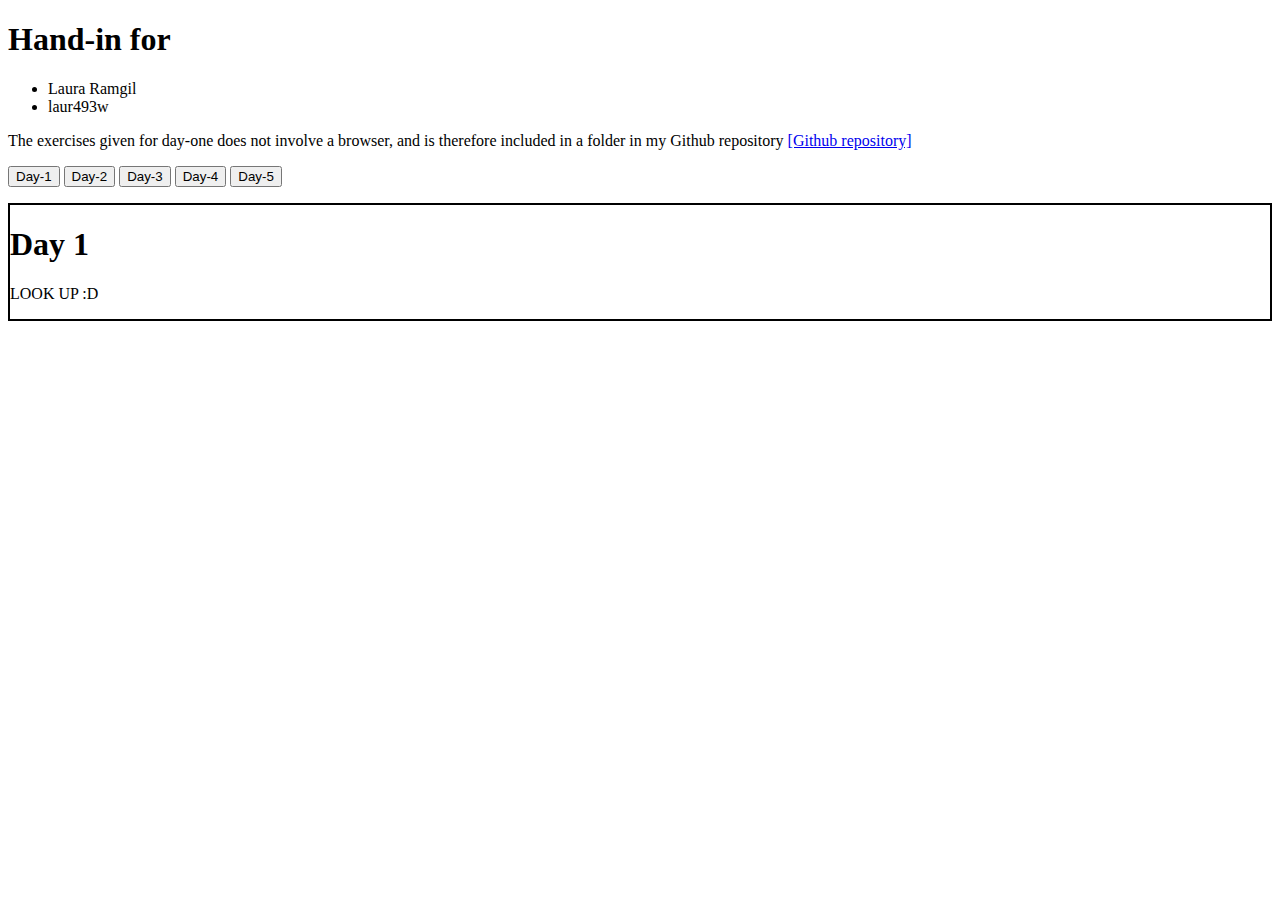
<file: index.html>
<!DOCTYPE html>
<html lang="en">
  <head>
    <meta charset="UTF-8" />
    <meta name="viewport" content="width=device-width, initial-scale=1.0" />
    <title>Document</title>
    <link rel="stylesheet" href="style.css" />
    <script type="module" src="./index.js"></script>
  </head>

  <body>
    <div>
      <h1>Hand-in for</h1>
      <ul class="bg-dark">
        <li>Laura Ramgil</li>
        <li>laur493w</li>
      </ul>
      <p>
        The exercises given for day-one does not involve a browser, and is
        therefore included in a folder in my Github repository
        <a href="https://github.com/LauraRamgilStud/StaticWebAppWeek4"
          >[Github repository]</a
        >
      </p>
      <div id="day-btns" style="margin-bottom: 1em">
        <button id="menu-btn-day1">Day-1</button>
        <button id="menu-btn-day2">Day-2</button>
        <button id="menu-btn-day3">Day-3</button>
        <button id="menu-btn-day4">Day-4</button>
        <button id="menu-btn-day5">Day-5</button>
      </div>
    </div>
    <div id="content" style="border: 2px solid black"></div>
  </body>
</html>
</file>
<file: style.css>
.ex-one {
  width: 100px;
  margin: 1px;
}

.my-div {
  width: 25px;
  height: 25px;
  background-color: red;
  margin: 1px;
}

.container {
  padding: 1rem;
  font-family: sans-serif;
}

span {
  display: inline-block;
  width: 20em;
  margin-top: 10px;
}

.ex-three-div {
  margin-top: 1em;
}
</file>
